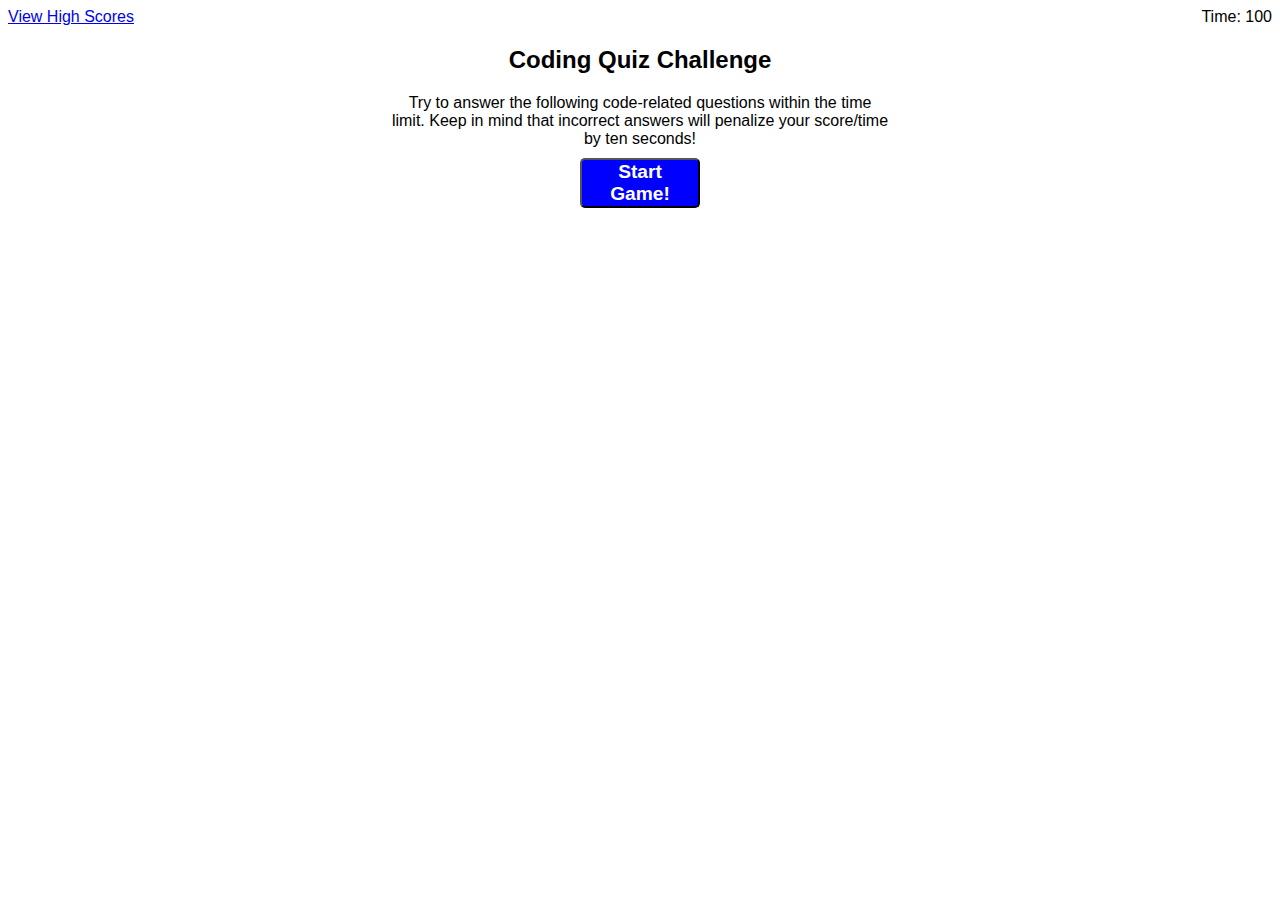
<file: index.html>
<!DOCTYPE html>
<html lang="en">
<head>
    <meta charset="UTF-8">
    <meta http-equiv="X-UA-Compatible" content="IE=edge">
    <meta name="viewport" content="width=device-width, initial-scale=1.0">
    <link rel="stylesheet" href="./assets/css/style.css">
    
    <title>Code Quiz</title>
</head>
<body>
  
<div class="top">
  <div class="score"> 
  <a href="scores.html">
    View High Scores
  </a>
  </div>
  <div id="time">
  Time: <span id="time-remaining">100</span>
    </div>
 </div>

<main>
 <div class="start-page" id="prequiz">
  <h2>Coding Quiz Challenge</h2>
  <p>Try to answer the following code-related questions within the time limit.
    Keep in mind that incorrect answers will penalize your score/time by ten seconds!
  </p>
  <button type="button" class="start-button" id="save">Start Game!</button>
</div>
</main>


<div id="qs">
  <h2 id="question-title"></h2>
  <div id="choices" class="choices"></div>
</div>

<div id="check"></div>

<div id= "end-screen">
  <div id= "end-score"></div>
  <div id= "end-name"></div>
  <form class="hide" id="usrform" >
    enter initials:
     <input type="text" name="usrname" id="input">
    <input type="submit" id="submitBtn" class="start-button">
  </form>
</div>
    
<script src="assets/js/script.js"></script>
</body>
</html>
</file>
<file: assets/css/style.css>
.start-page {
    text-align: center;
    font-family: Arial, Helvetica, sans-serif;
    }
.start-page p {
    width: 500px;
    margin: 0 auto;
    padding-bottom: 10px;
}

.top {
    display: flex;
    justify-content: space-between;
    font-family: Arial, Helvetica, sans-serif;
}

.start-button {
    background-color: blue;
    border-radius: 5px;
    height: 50px;
    width: 120px;
    font-family: Arial, Helvetica, sans-serif;
    font-size: larger;
    font-weight: bold;
    color: white;
}
.hide {
    display: none;
}
.stuff {
    background-color: wheat;
}
.choiceStyle {
    background-color: blue;
    border-radius: 5px;
    height: 50px;
    width: 500px;
    font-family: Arial, Helvetica, sans-serif;
    font-size: larger;
    font-weight: bold;
    color: white;
    margin: 0 auto;
    display: block;
}
.wrongStyle {
    font-size: xx-large;
    color: red;
    text-align: center;
}

.correctStyle {
    font-size: xx-large;
    color: green;
    text-align: center;
}
.end-screen {
    text-align: center;
    font-family: Arial, Helvetica, sans-serif;
}
.end-score {
    text-align: center;
    font-size: xx-large;
    font-family: Arial, Helvetica, sans-serif;
    color:royalblue;

}
.end {
    display: flex;
    justify-content: center;
    font-family: Arial, Helvetica, sans-serif;
}
</file>
